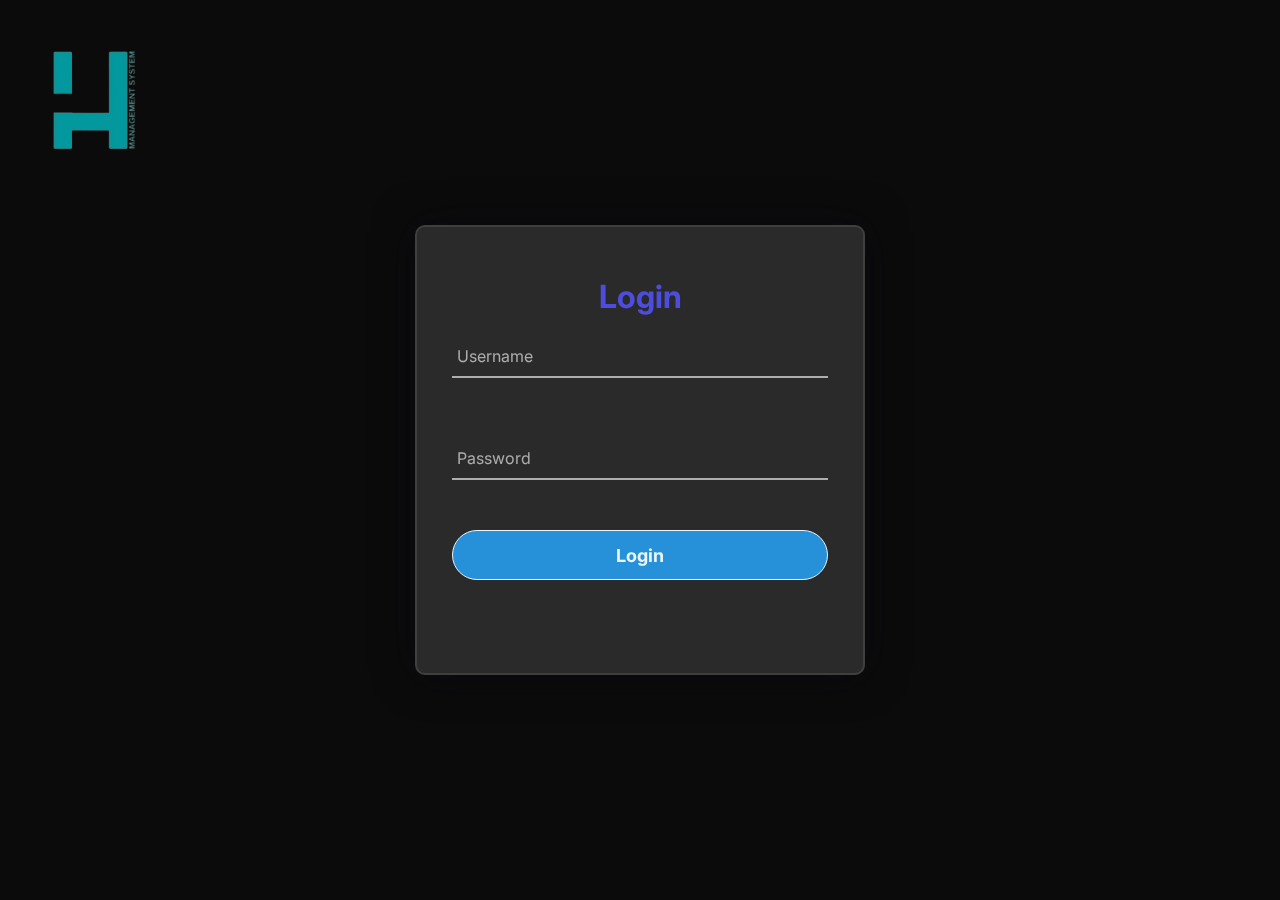
<file: HMS/target/HMS-1.0-SNAPSHOT/index.html>
<!DOCTYPE html>
<html lang="en">
<head>
    <meta charset="UTF-8">
    <meta http-equiv="X-UA-Compatible" content="IE=edge">
    <meta name="viewport" content="width=device-width, initial-scale=1.0">
    <title>Hostel Management System</title>
    <link rel="stylesheet" href="main.css">
    <script src="login.js"></script>
</head>
<body>
    <div class="circles">
        <ul>
        <li></li>
        <li></li>
        <li></li>
        <li></li>
        <li></li>
        <li></li>
        <li></li>
        <li></li>
        <li></li>
        <li></li>
        </ul>
     <img src="logo.png">  
    <div class="center">    
      <h1 class="header">Login</h1>
        <div class="txt_field">
          <input type="text" required id="username">
          <span></span>
          <label>Username</label>
        </div>
        <div><a id="u_error">Oh No! You entered an invalid e-mail id</a></div>
        <div class="txt_field">
          <input type="password" required id="pass">
          <span></span>
          <label>Password</label>
        </div>
        <div><a id="p_error">Oh No! You entered an invalid password</a></div>
        <div>
            <input type="button" class="button" value="Login" onclick="check()">
        </div>
        <div> <a id="t_error">Invalid email or password</a></div>
    </div>
  </body>
</html>
</file>
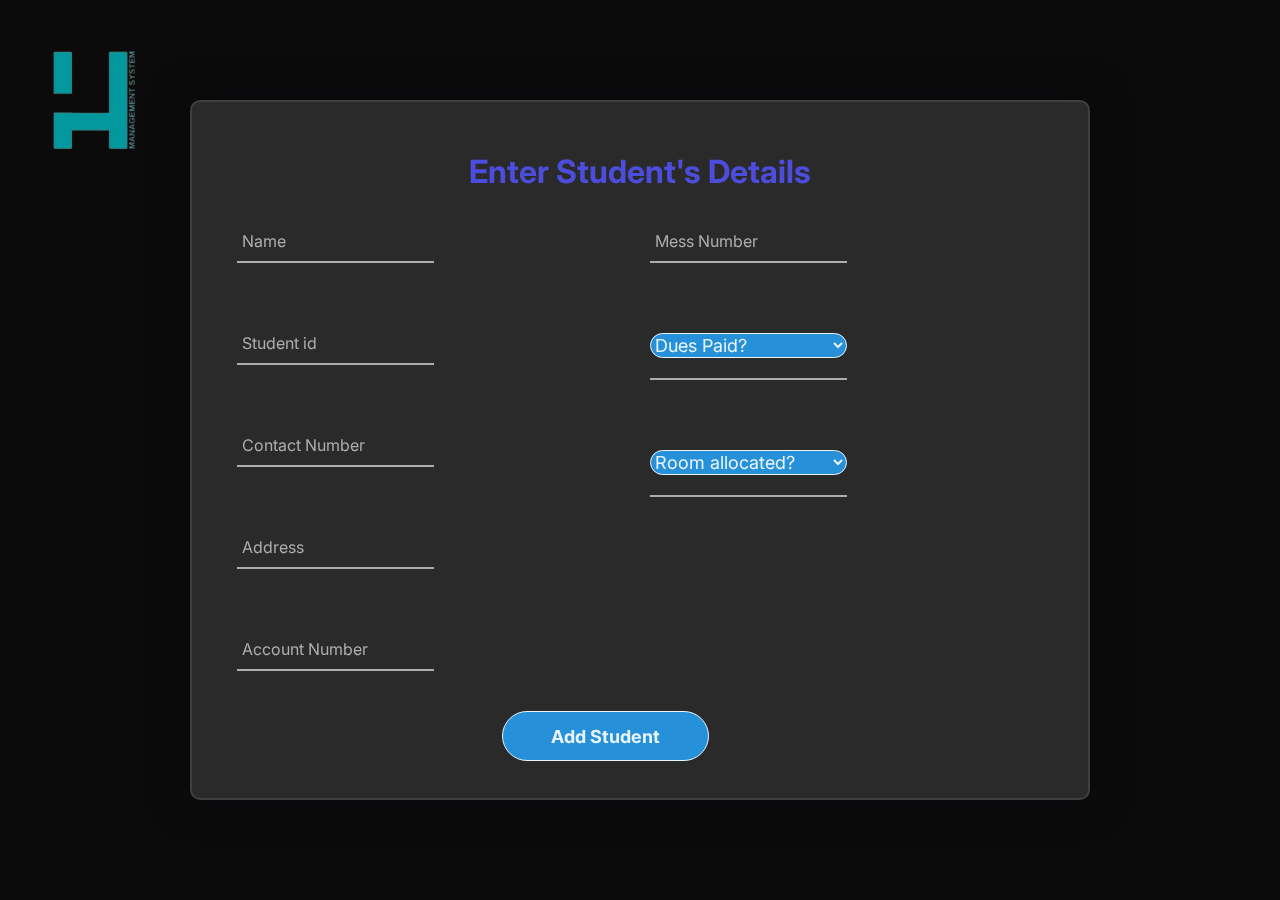
<file: HMS/target/HMS-1.0-SNAPSHOT/Add_New_Student.html>
<!DOCTYPE html>
<html lang="en">
<head>
    <meta charset="UTF-8">
    <meta http-equiv="X-UA-Compatible" content="IE=edge">
    <meta name="viewport" content="width=device-width, initial-scale=1.0">
    <title>Hostel Management System</title>
    <link rel="stylesheet" href="main.css">
    <script src="student.js"></script>
</head>
<body>
    <div class="circles">
        <ul>
        <li></li>
        <li></li>
        <li></li>
        <li></li>
        <li></li>
        <li></li>
        <li></li>
        <li></li>
        <li></li>
        <li></li>
        </ul>
    <img src="logo.png">  
    <div class="f2">    
        <h1 class="header">Enter Student's Details</h1>
        <div class="flex">
            <div class="flex-left">
                <div class="txt_field">
                    <input type="text" required id="name">
                    <span></span>
                    <label>Name</label>
                </div>
                <div><a id="error1">invalid name</a></div>
                <div class="txt_field">
                    <input type="text" required id="stdid">
                    <span></span>
                    <label>Student id</label>
                </div>
                <div><a id="error2">invalid id</a></div>
                <div class="txt_field">
                    <input type="text" required id="cno">
                    <span></span>
                    <label>Contact Number</label>
                </div>
                <div><a id="error3">invalid contact no.</a></div>
                <div class="txt_field">
                    <input type="text" required id="address">
                    <span></span>
                    <label>Address</label>
                </div>
                <div><a id="error4">invalid address</a></div>
                <div class="txt_field">
                    <input type="text" required id="acc_no">
                    <span></span>
                    <label>Account Number</label>
                </div>
                <div><a id="error5">invalid account no.</a></div>
            </div>
            <div class="flex-right">
                <div class="txt_field">
                    <input type="text" required id="mess_no">
                    <span></span>
                    <label>Mess Number</label>
                </div>
                <div><a id="error6">invalid mess no.</a></div>
                <div class="txt_field">
                    <select class="select" required id="dues"><option disabled selected hidden>Dues Paid?</option><option>Yes</option><option>No</option></select>
                </div>
                <div><a id="error7">Please select an option</a></div>
                <div class="txt_field">
                    <select onchange="fun();" class="select" required id="is_room"><option disabled selected hidden>Room allocated?</option><option>Yes</option><option>No</option></select>
                </div>
                <div><a id="error8">Please select an option</a></div>
                <div class="txt_field" id="rr" style="visibility: hidden">
                    <input type="text" required id="room">
                    <span></span>
                    <label>Room Number</label>
                </div>
                <div><a id="error9">invalid room no.</a></div>

            </div>
        </div>
        <div>
            <input type="button" value="Add Student" class="button1" onclick="check();">
        </div>
    </div>
  </body>
</html>
</file>
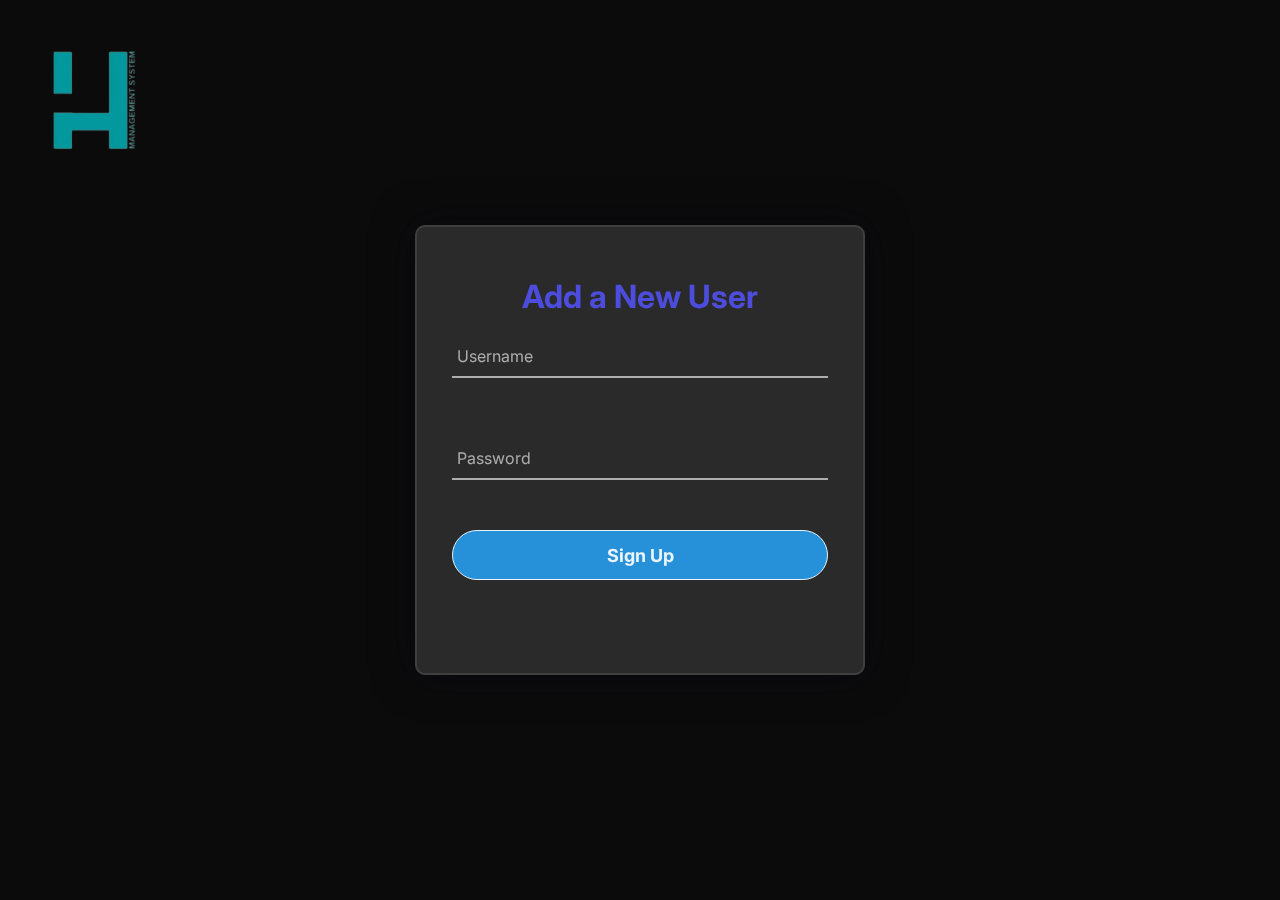
<file: HMS/target/HMS-1.0-SNAPSHOT/add_user.html>
<!DOCTYPE html>
<html lang="en">
<head>
    <meta charset="UTF-8">
    <meta http-equiv="X-UA-Compatible" content="IE=edge">
    <meta name="viewport" content="width=device-width, initial-scale=1.0">
    <title>Hostel Management System</title>
    <link rel="stylesheet" href="main.css">
    <script src="new_user.js"></script>
</head>
<body>
    <div class="circles">
        <ul>
        <li></li>
        <li></li>
        <li></li>
        <li></li>
        <li></li>
        <li></li>
        <li></li>
        <li></li>
        <li></li>
        <li></li>
        </ul>
            <img src="logo.png">
       
        
    <div class="center">    
      <h1 class="header">Add a New User</h1>
        <div class="txt_field">
          <input type="text" required id='uname'> 
          <span></span>
          <label>Username</label>
        </div>
        <div><a id='error1'>Oh No! You entered an invalid e-mail id</a></div>
        <div class="txt_field">
          <input type="password" required id='pass'>
          <span></span>
          <label>Password</label>
        </div>
        <div><a id='error2'>Oh No! You entered an invalid password</a></div>
        <div>
            <input type="button" class="button" value="Sign Up"onclick='check()'>
        </div>
        <div> <a id='error3'>Invalid email or password</a></div>
    </div>
  </body>
</html>
</file>
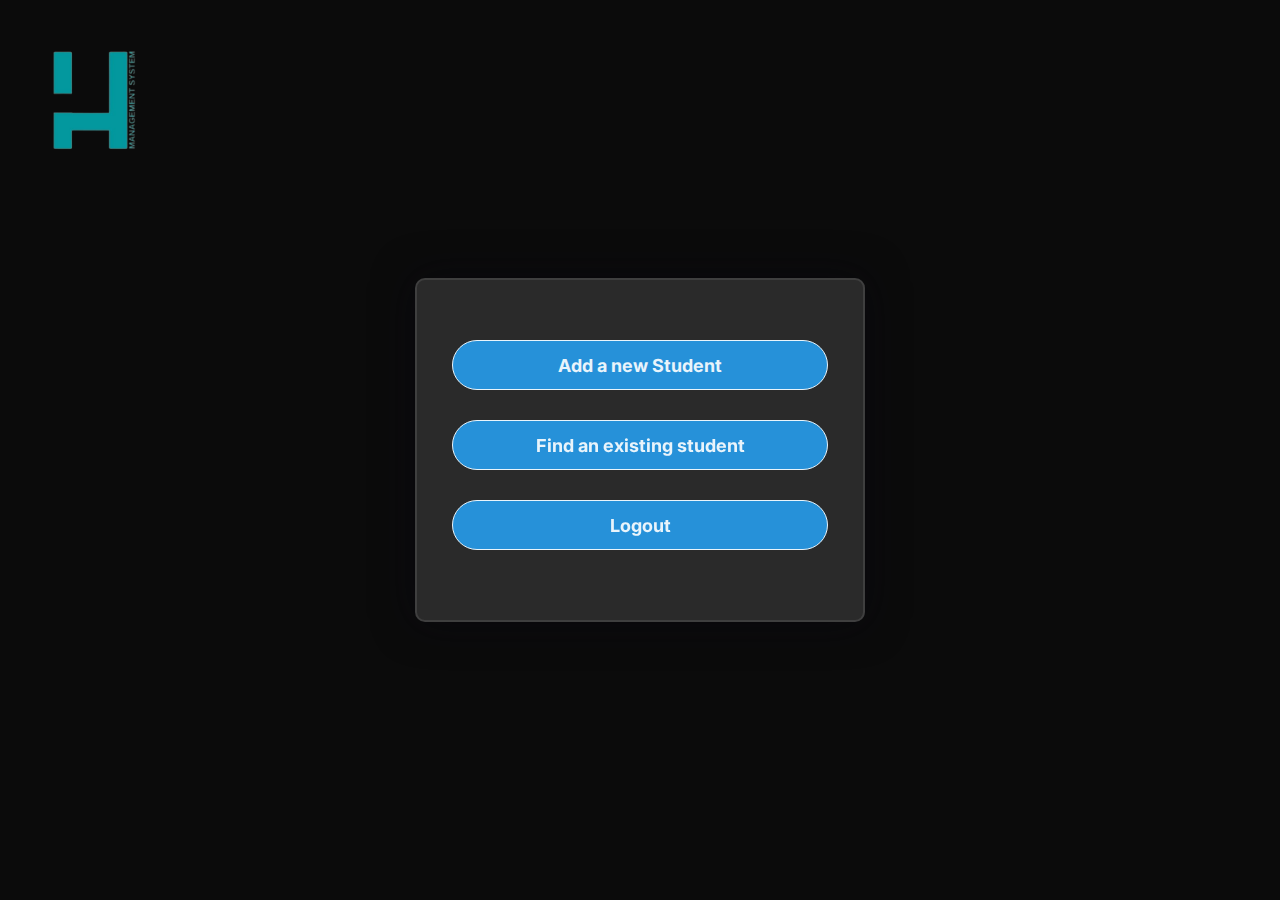
<file: HMS/target/HMS-1.0-SNAPSHOT/main_screen.html>
<!DOCTYPE html>
<html lang="en">
<head>
    <meta charset="UTF-8">
    <meta http-equiv="X-UA-Compatible" content="IE=edge">
    <meta name="viewport" content="width=device-width, initial-scale=1.0">
    <title>Hostel Management System</title>
    <link rel="stylesheet" href="main.css">
    <script src="main_screen.js"></script>
</head>
<body>
    <div class="circles">
        <ul>
        <li></li>
        <li></li>
        <li></li>
        <li></li>
        <li></li>
        <li></li>
        <li></li>
        <li></li>
        <li></li>
        <li></li>
        </ul>
    <img src="logo.png">      
    <div class="f1">    
<!--        <h1 class="header">Welcome to HMS</h1>-->
      <div> <input type="button" class="button" value="Add a new Student" onclick="window.location.href='Add_New_Student.html';"></div>
      <div> <input type="button" class="button" value="Find an existing student" onclick="window.location.href='temp.html';"></div>
      <div> <input type="button" class="button" value="Add a new user" style="display: none" id="fff" onclick="window.location.href='add_user.html';"></div>
      <div> <input type="button" class="button" value="Logout" onclick="del();"></div>
    </div>
  </body>
</html>
</file>
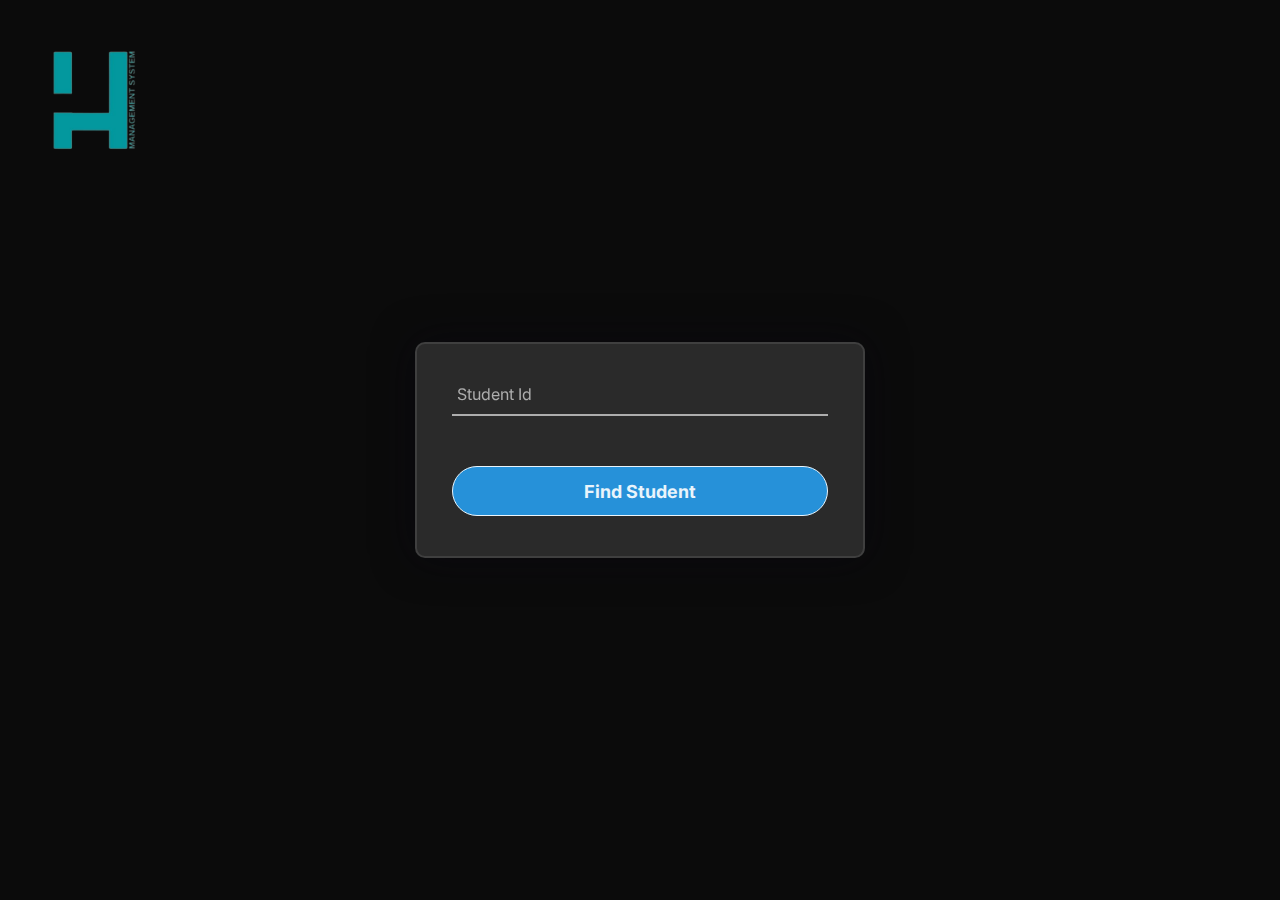
<file: HMS/target/HMS-1.0-SNAPSHOT/temp.html>
<!DOCTYPE html>
<html lang="en">
<head>
    <meta charset="UTF-8">
    <meta http-equiv="X-UA-Compatible" content="IE=edge">
    <meta name="viewport" content="width=device-width, initial-scale=1.0">
    <title>Hostel Management System</title>
    <link rel="stylesheet" href="main.css">
    <script src="stdid.js"></script>
</head>
<body>
    <div class="circles">
        <ul>
        <li></li>
        <li></li>
        <li></li>
        <li></li>
        <li></li>
        <li></li>
        <li></li>
        <li></li>
        <li></li>
        <li></li>
        </ul>
     <img src="logo.png">  
    <div class="f1" id="pad">    
        <div class="txt_field">
          <input type="text" required id="stdid">
          <span></span>
          <label>Student Id</label>
        </div>
      <div> <a id="error1">Enter a valid student id</a></div>
        <div>
            <input type="button" class="button" value="Find Student" onclick="check()">
        </div>
        <div id="dd"> <a id="error2">No such student id exists</a></div>
    </div>
  </body>
</html>
</file>
<file: HMS/target/HMS-1.0-SNAPSHOT/main.css>
@import url('https://fonts.googleapis.com/css2?family=Inter:wght@100&display=swap');
*{
  margin: 0;
  padding: 0;
  box-sizing: border-box;
  font-family: 'Inter', sans-serif;
}

.body{
  overflow-y: auto;
}

img{
    height: 200px;
    width: 200px;
    
}

#hidden{
  display: none;
}
.center{
  height: 450px;
    width: 450px;
    background-color: rgba(255,255,255,0.13);
    position: absolute;
    transform: translate(-50%,-50%);
    top: 50%;
    left: 50%;
    border-radius: 10px;
    backdrop-filter: blur(10px);
    border: 2px solid rgba(255,255,255,0.1);
    box-shadow: 0 0 40px rgba(8,7,16,0.6);
    padding: 50px 35px;
}
.f1{
  height: auto;
  width: 450px;
  background-color: rgba(255,255,255,0.13);
  position: absolute;
  transform: translate(-50%,-50%);
  top: 50%;
  left: 50%;
  border-radius: 10px;
  backdrop-filter: blur(10px);
  border: 2px solid rgba(255,255,255,0.1);
  box-shadow: 0 0 40px rgba(8,7,16,0.6);
  padding: 50px 35px;
}
.header{
  text-align: center;
  padding: 0 0 0 0;
  color:  rgba(76, 77, 220, 1);
/*  font-weight: 1000;*/
}

.f2{
    height: 700px;
    width: 900px;
    background-color: rgba(255,255,255,0.13);
    position:absolute;
    transform: translate(-50%,-50%);
    top: 50%;
    left: 50%;
    border-radius: 10px;
    backdrop-filter: blur(10px);
    border: 2px solid rgba(255,255,255,0.1);
    box-shadow: 0 0 40px rgba(8,7,16,0.6);
    padding: 50px 35px;
}
.flex{
    display: flex;
    flex-direction: row;
}
.flex-left {
  width: 50%;
  height: 500px;
  margin: 5px;
  padding: 5px;
 
}

.flex-right {
  width: 50%;
  height: 500px;
  margin: 5px;
  padding: 5px;
 
}

.txt_field{
  position: relative;
  border-bottom: 2px solid #adadad;
  margin: 20px 0;
  
}

.txt_field input{
  width: 100%;
  padding: 0 5px;
  height: 40px;
  font-size: 16px;
  border: none;
  background: none;
  outline: none;
  color:white;
}
.txt_field label{
  position: absolute;
  top: 50%;
  left: 5px;
  color: #adadad;
  transform: translateY(-50%);
  font-size: 16px;
  pointer-events: none;
  transition: .5s;

}
#ss{
    top: -5px;
}
#t1{
  position: absolute;
  top: 50%;
  left: 5px;
  color: #adadad;
  transform: translateY(-50%);
  font-size: 16px;
  pointer-events: none;
}
.txt_field span::before{
  content: '';
  position: absolute;
  top: 40px;
  left: 0;
  width: 0%;
  height: 2px;
  background: #2691d9;
  transition: .5s;
}
.txt_field input:focus ~ label,
.txt_field input:valid ~ label{
  top: -5px;
  color: #2691d9;
}
.txt_field input:focus ~ span::before,
.txt_field input:valid ~ span::before{
  width: 100%;
}
.pass{
  margin: -5px 0 20px 5px;
  color: #a6a6a6;
  cursor: pointer;
}
.pass:hover{
  text-decoration: underline;
}
a{
  width:100%;
  color: red;
  font-weight: bold;
  visibility: hidden ;
}
.button{
  width: 100%;
  height: 50px;
  border: 1px solid;
  background: #2691d9;
  border-radius: 25px;
  font-size: 18px;
  color: #e9f4fb;
  font-weight: 700;
  cursor: pointer;
  outline: none;
  margin-top: 10px;
  margin-bottom: 20px;
}
.button1{
  width: 25%;
  height: 50px;
  border: 1px solid;
  background: #2691d9;
  border-radius: 25px;
  font-size: 18px;
  color: #e9f4fb;
  font-weight: 700;
  cursor: pointer;
  outline: none;
  margin-top: 10px;
  margin-bottom: 20px;
  margin-left: 275px;
}
#bb1{
    margin-left: 200px;
}
#bb2{
    margin-left: auto;
}

#pad{
    padding-bottom: 0;
    padding-top: 10px;
}
.select{
  width: 100%;
  height: 25px;
  border: 1px solid;
  background: #2691d9;
  border-radius: 25px;
  font-size: 18px;
  color: #e9f4fb;
  cursor: pointer;
  outline: none;
  margin-top: 10px;
  margin-bottom: 20px;
}
#dd{
    margin-left: 100px;
}

.flex div div{
   width: 50%; 
}



.circles{
    position: absolute;
    top: 0;
    left: 0;
    width: 100%;
    height: 100%;
    overflow: hidden;
    background: rgb(11, 11, 11);
}

.circles li {
    position: absolute;
    display: block;
    list-style: none;
    width: 20px;
    height: 20px;
    background: rgba(255, 255, 255, 0.2);
    animation: animate 25s linear infinite;
    bottom: -150px;
    
}

.circles li:nth-child(1){
    left: 25%;
    width: 80px;
    height: 80px;
    animation-delay: 0s;
    animation-duration: 10s;
}

.circles li:nth-child(2){
    left: 10%;
    width: 20px;
    height: 20px;
    animation-delay: 2s;
    animation-duration: 10s;
}

.circles li:nth-child(3){
    left: 70%;
    width: 20px;
    height: 20px;
    animation-delay: 4s;
    animation-duration: 10s;
}

.circles li:nth-child(4){
    left: 40%;
    width: 60px;
    height: 60px;
    animation-delay: 0s;
    animation-duration: 10s;
}

.circles li:nth-child(5){
    left: 65%;
    width: 20px;
    height: 20px;
    animation-delay: 0s;
    animation-duration: 10s;
}

.circles li:nth-child(6){
    left: 75%;
    width: 110px;
    height: 110px;
    animation-delay: 3s;
    animation-duration: 10s;
}

.circles li:nth-child(7){
    left: 35%;
    width: 150px;
    height: 150px;
    animation-delay: 7s;
    animation-duration: 10s;
}

.circles li:nth-child(8){
    left: 50%;
    width: 25px;
    height: 25px;
    animation-delay: 15s;
    animation-duration: 10s;
}

.circles li:nth-child(9){
    left: 20%;
    width: 15px;
    height: 15px;
    animation-delay: 2s;
    animation-duration: 10s;
}

.circles li:nth-child(10){
    left: 85%;
    width: 150px;
    height: 150px;
    animation-delay: 0s;
    animation-duration: 10s;
}



@keyframes animate {

    0%{
        transform: translateY(0) rotate(0deg);
        opacity: 1;
        border-radius: 0;
        background: #dedede;
    }
    /* 25%{
      transform: translateY(-600px) rotate(360deg);
      opacity: 0;
      border-radius: 25%;
      background: black;
    } */
    /* 50%{
      transform: translateY(-800px) rotate(720deg);
      opacity: 0;
      border-radius: 50%;
      background: black;
    } */
/*    75%{
        transform: translateY(-1000px) rotate(720deg);
        opacity: 0;
        border-radius: 75%;
        background: black;
    }*/
     100%{
      transform: translateY(-1000px) rotate(720deg);
      opacity: 0;
      border-radius: 100%;
      background: black;
  } 

}
</file>
